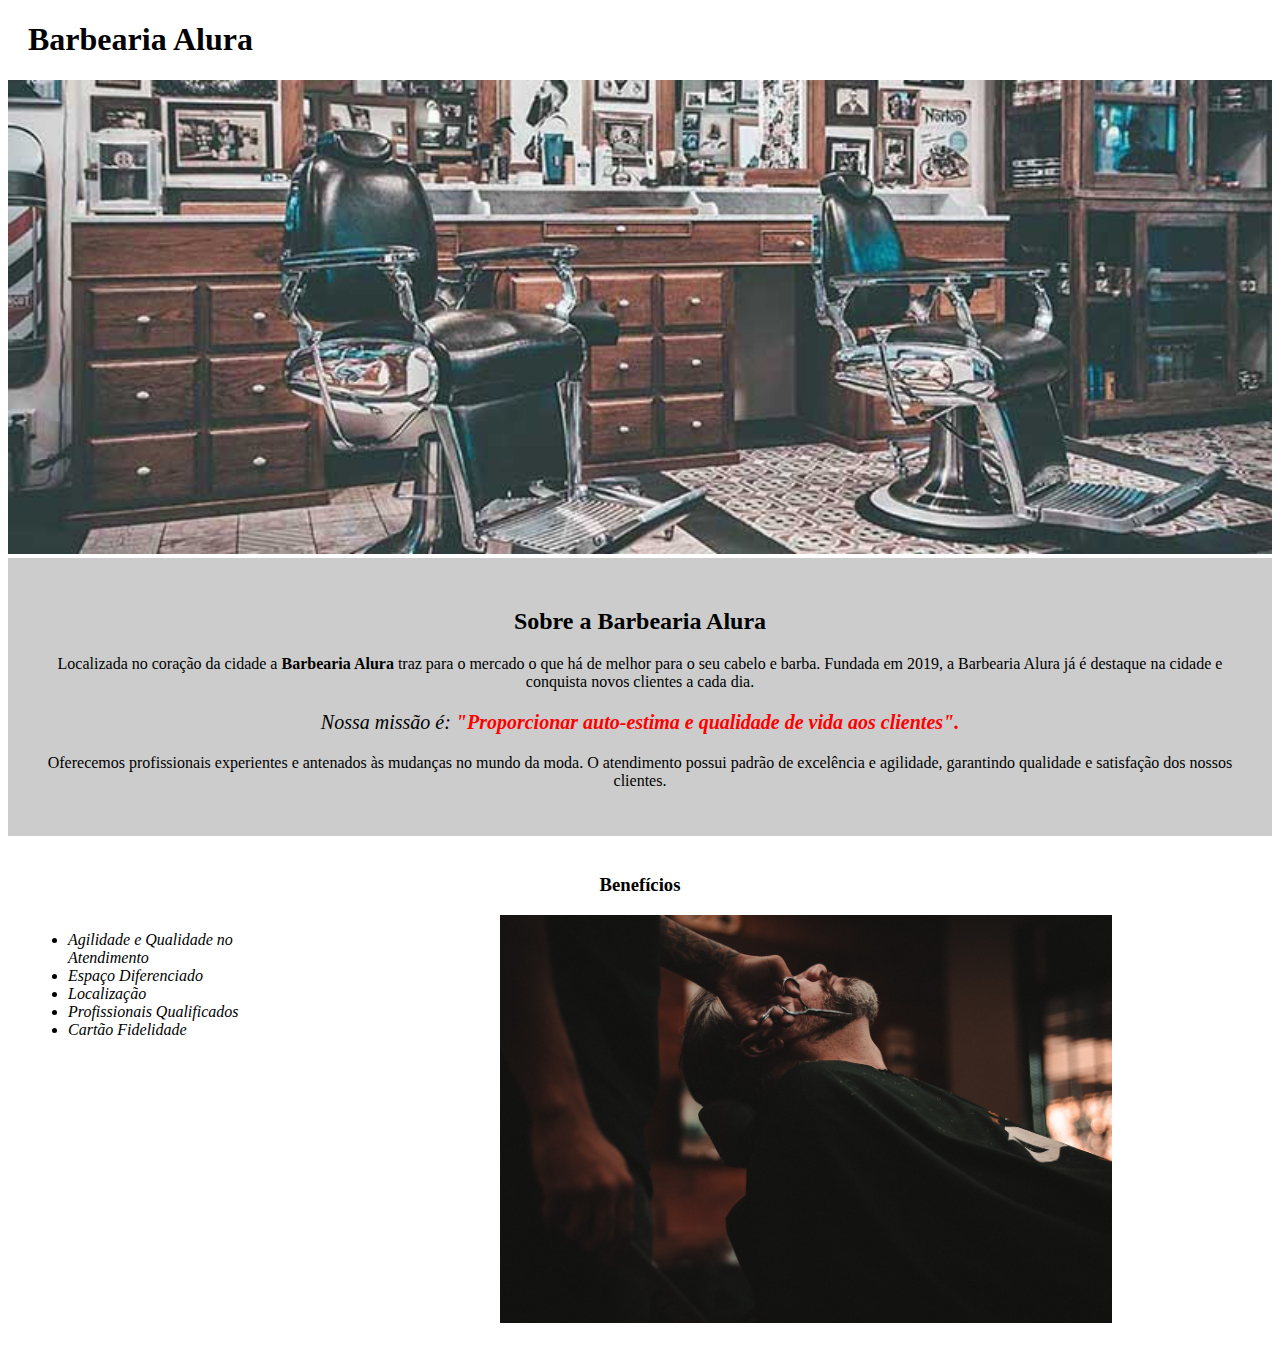
<file: HTLM5_CSS3/index.html>
<!DOCTYPE html>
<html lang="pt-BR">
  <head>
    <meta charset="UTF-8" />
    <meta http-equiv="X-UA-Compatible" content="IE=edge" />
    <meta name="viewport" content="width=device-width, initial-scale=1.0" />
    <title>Barbearia Alura</title>
    <link rel="stylesheet" href="./style.css" />
  </head>
  <body>
    <main>
      <header><h1 class="tituloPrincipal">Barbearia Alura</h1></header>
      <img id="banner" src="./images/banner.jpg" alt="banner barbearia" />
      <div class="principal">
        <h2 class="tituloCenter">Sobre a Barbearia Alura</h2>

        <p>
          Localizada no coração da cidade a
          <strong>Barbearia Alura</strong> traz para o mercado o que há de
          melhor para o seu cabelo e barba. Fundada em 2019, a Barbearia Alura
          já é destaque na cidade e conquista novos clientes a cada dia.
        </p>

        <p id="missao">
          <em>
            Nossa missão é:
            <strong>
              "Proporcionar auto-estima e qualidade de vida aos clientes".
            </strong>
          </em>
        </p>

        <p>
          Oferecemos profissionais experientes e antenados às mudanças no mundo
          da moda. O atendimento possui padrão de excelência e agilidade,
          garantindo qualidade e satisfação dos nossos clientes.
        </p>
      </div>

      <div class="beneficios">
        <h3 class="tituloCenter">Benefícios</h3>
        <ul>
          <li class="items">Agilidade e Qualidade no Atendimento</li>
          <li class="items">Espaço Diferenciado</li>
          <li class="items">Localização</li>
          <li class="items">Profissionais Qualificados</li>
          <li class="items">Cartão Fidelidade</li>
        </ul>

        <img
          class="imgBeneficios"
          src="./images/beneficios.jpg"
          alt="beneficios"
        />
      </div>
    </main>
  </body>
</html>
</file>
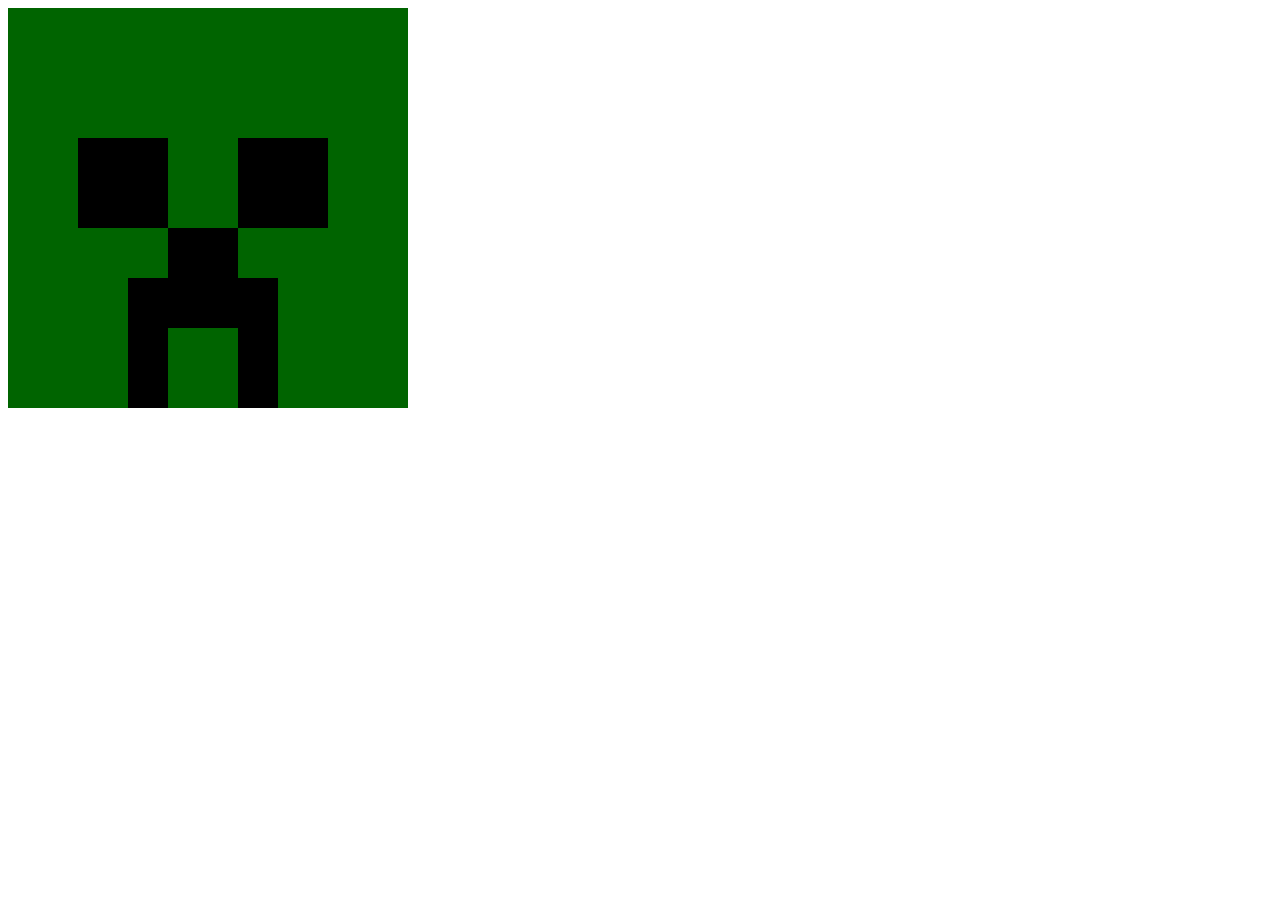
<file: creeper.html>
<!DOCTYPE html>
<html lang="pt-br">
  <head>
    <meta charset="UTF-8" />
    <meta http-equiv="X-UA-Compatible" content="IE=edge" />
    <meta name="viewport" content="width=device-width, initial-scale=1.0" />
    <title>Creeper</title>
  </head>
  <body>
    <canvas width="600" height="400"></canvas>

    <script>
      let tela = document.querySelector("canvas")
      let pincel = tela.getContext("2d")

      // fundo verde - cabeça
      pincel.fillStyle = "darkgreen"
      pincel.fillRect(0, 0, 400, 400)

      // olhos
      pincel.fillStyle = "black"
      pincel.fillRect(70, 130, 90, 90)

      pincel.fillStyle = "black"
      pincel.fillRect(230, 130, 90, 90)

      // nariz
      pincel.fillStyle = "black"
      pincel.fillRect(160, 220, 70, 100)

      // boca
      pincel.fillStyle = "black"
      pincel.fillRect(120, 270, 40, 130)

      pincel.fillStyle = "black"
      pincel.fillRect(230, 270, 40, 130)
    </script>
  </body>
</html>
</file>
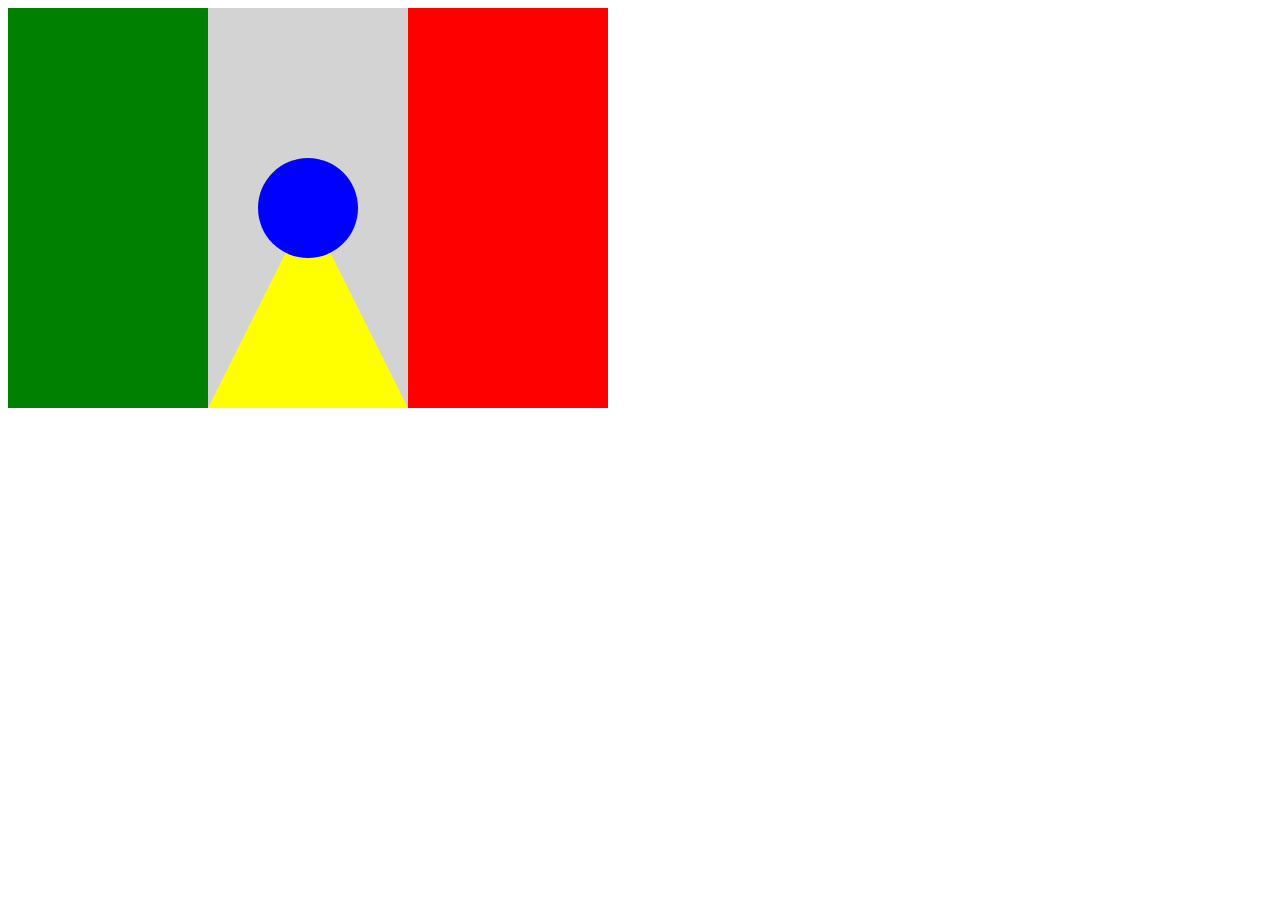
<file: programa.html>
<!DOCTYPE html>
<html lang="pt-BR">
  <head>
    <meta charset="UTF-8" />
    <meta http-equiv="X-UA-Compatible" content="IE=edge" />
    <meta name="viewport" content="width=device-width, initial-scale=1.0" />
    <title>Document</title>
  </head>
  <body>
    <canvas width="600" height="400"></canvas>

    <script>
      let tela = document.querySelector("canvas")
      let pincel = tela.getContext("2d")

      // propriedade
      pincel.fillStyle = "lightgrey"
      pincel.fillRect(0, 0, 600, 400)

      pincel.fillStyle = "green"
      pincel.fillRect(0, 0, 200, 400)

      // aqui o eixo x começa em 400 em vez de 0
      pincel.fillStyle = "red"
      pincel.fillRect(400, 0, 200, 400)

      // desenha um triangulo movendo o "pincel" e definindo as coordenadas das linhas.
      pincel.fillStyle = "yellow"
      pincel.beginPath()
      pincel.moveTo(300, 200)
      pincel.lineTo(400, 400)
      pincel.lineTo(200, 400)
      pincel.fill()

      // desenha o círculo, primeiro iniciando um novo caminho para o pincel com o metodo .beginPath e depois passando as coordenadas dos eixos x e y, o tamanho(raio), o angulo inicial e final (em radiando)
      pincel.fillStyle = "blue"
      pincel.beginPath()
      pincel.arc(300, 200, 50, 0, 2 * 3.14)
      pincel.fill()
    </script>
  </body>
</html>
</file>
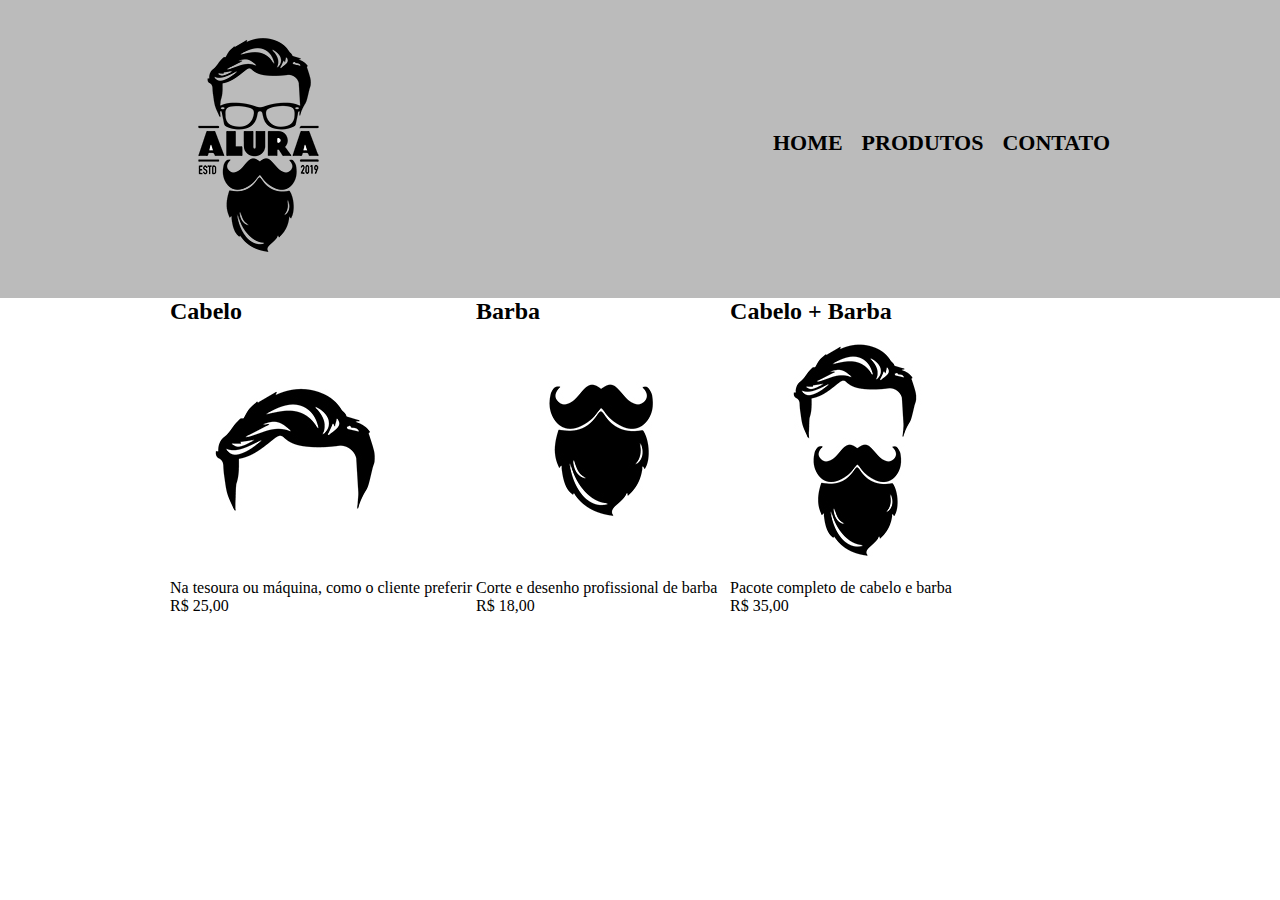
<file: Fase-Seleção/HTLM5_CSS3/produtos.html>
<!DOCTYPE html>
<html lang="pt-BR">
  <head>
    <meta charset="UTF-8" />
    <meta http-equiv="X-UA-Compatible" content="IE=edge" />
    <meta name="viewport" content="width=device-width, initial-scale=1.0" />
    <title>Produtos - Barbearia Alura</title>
    <link rel="stylesheet" href="produtos.css" />
  </head>
  <body>
    <header>
      <div class="box">
        <h1><img src="./images/logo.png" alt="" /></h1>

        <nav>
          <ul>
            <li><a href="index.html">Home</a></li>
            <li><a href="produtos.html">Produtos</a></li>
            <li><a href="contato.html">Contato</a></li>
          </ul>
        </nav>
      </div>
    </header>

    <main>
      <ul class="produtos">
        <li>
          <h2>Cabelo</h2>
          <img src="./images/cabelo.jpg" alt="desenho cabelo" />
          <p>Na tesoura ou máquina, como o cliente preferir</p>
          <p>R$ 25,00</p>
        </li>
        <li>
          <h2>Barba</h2>
          <img src="./images/barba.jpg" alt="desenho barba" />
          <p>Corte e desenho profissional de barba</p>
          <p>R$ 18,00</p>
        </li>
        <li>
          <h2>Cabelo + Barba</h2>
          <img src="./images/cabelo+barba.jpg" alt="desenho cabelo e barba" />
          <p>Pacote completo de cabelo e barba</p>
          <p>R$ 35,00</p>
        </li>
      </ul>
    </main>
  </body>
</html>
</file>
<file: HTLM5_CSS3/style.css>
.tituloPrincipal {
  padding-left: 20px;
}

#banner {
  width: 100%;
}

.principal {
  background: #cccccc;
  padding: 30px;
}

.tituloCenter {
  text-align: center;
}

p {
  text-align: center;
}

#missao {
  font-size: 20px;
}

em strong {
  color: red;
}

.beneficios {
  background: #ffffff;
  padding: 20px;
}

ul {
  display: inline-block;
  vertical-align: top;
  width: 20%;
  margin-right: 15%;
}

.items {
  font-style: italic;
}

.imgBeneficios {
  width: 50%;
}
</file>
<file: Fase-Seleção/HTLM5_CSS3/produtos.css>
* {
  margin: 0;
  padding: 0;
  box-sizing: border-box;
}

.box {
  position: relative;
  width: 940px;
  margin: 0 auto;
}

header {
  background: #bbbbbb;
  padding: 20px;
}

nav {
  position: absolute;
  top: 110px;
  right: 0;
}

nav li {
  display: inline;
  margin: 0 0 0 15px;
}

nav a {
  text-transform: uppercase;
  color: #000000;
  font-weight: bold;
  font-size: 22px;
  text-decoration: none;
}

.produtos {
  width: 940px;
  margin: 0 auto;
}
.produtos li {
  display: inline-block;
}
</file>
